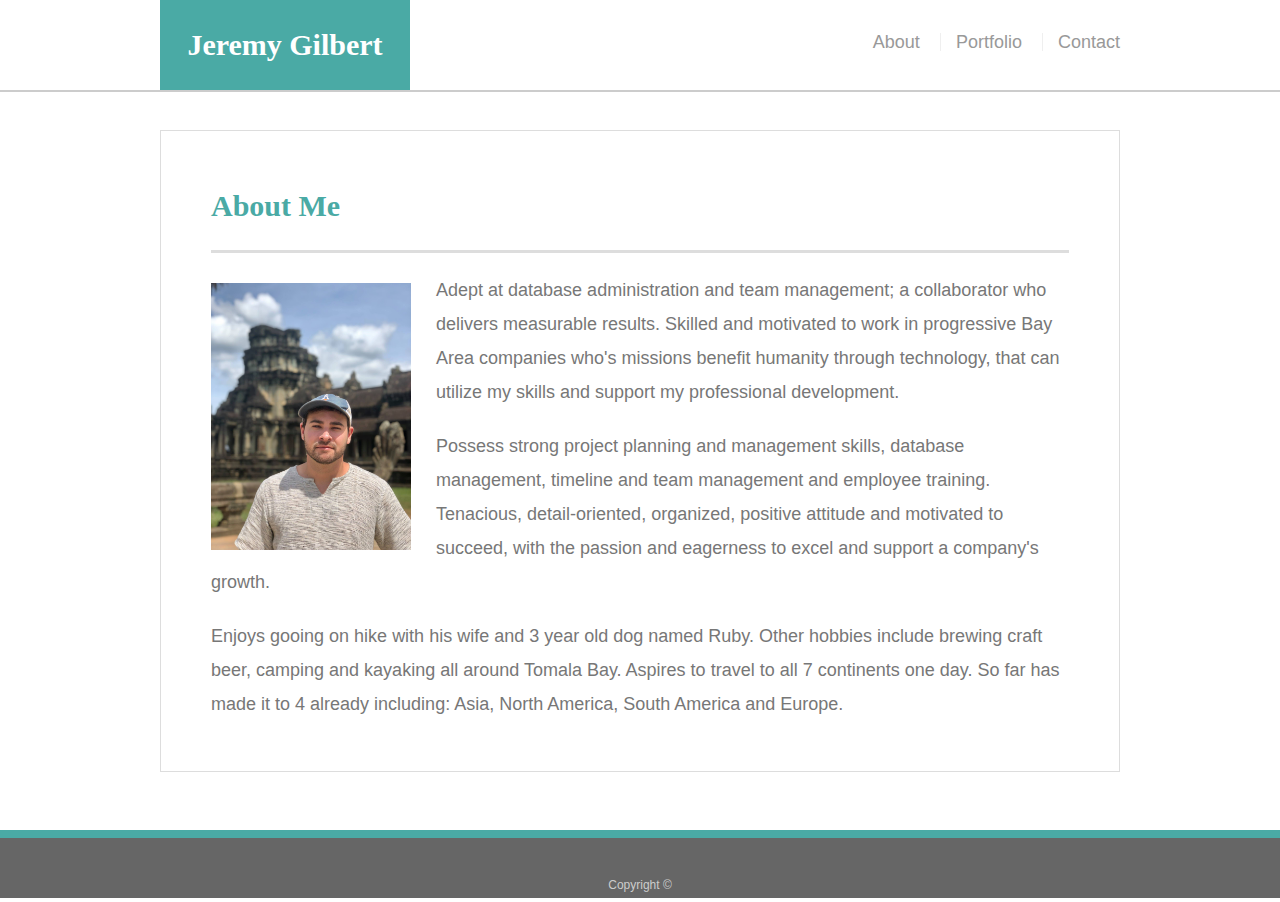
<file: index.html>
<!doctype html>
<html lang="en-us">

<head>
  <meta charset="UTF-8">
  <title>About | Jeremy Gilbert</title>
  <meta name="viewport" content="initial-scale=1">
  <link rel="stylesheet" type="text/css" href="/assets/css/reset.css">
  <link rel="stylesheet" type="text/css" href="assets/css/style.css">
</head>

<body>
<!-- add wrapper -->
  <div class="wrapper">
<!-- add header with links -->
  <header id="masthead">
    <div class="container">
      <a href="index.html" id="logo">Jeremy Gilbert</a>
      <nav>
        <a href="index.html">About</a>
        <a href="portfolio.html">Portfolio</a>
        <a href="contact.html">Contact</a>
      </nav>
    </div>
  </header>
<!-- add body container -->
  <div id="main-container" class="container">
    <section class="main-section">
      <h1>About Me</h1>
      <!-- embed picture -->
      <img src="assets/images/53249240_10157181102988656_8640501153236254720_o.jpg" class="auth-image" alt="Your Name">
      <!-- paragrapgh 1 -->
      <p>Adept at database administration and team management; a collaborator who delivers measurable results. 
        Skilled and motivated to work in progressive Bay Area companies who's missions benefit humanity through technology, 
        that can utilize my skills and support my professional development.</p>
      <!-- paragrapgh 2 -->
      <p>Possess strong project planning and management skills, database management, timeline and team management and employee training.
        Tenacious, detail-oriented, organized, positive attitude and motivated to succeed, with the passion and eagerness to excel and support a company's growth.</p>
      <!-- paragrapgh 3 -->
      <p>Enjoys gooing on hike with his wife and 3 year old dog named Ruby. Other hobbies include brewing craft beer, camping and kayaking all
        around Tomala Bay. Aspires to travel to all 7 continents one day. So far has made it to 4 already including: Asia, North America, South America and Europe.</p>
    </section>
  </div>
<!-- begin footer -->
  <footer>
    <div class="container">
      Copyright &copy; 
    </div>
  </footer>
  <!-- end footer -->
</div>
</body>

</html>
</file>
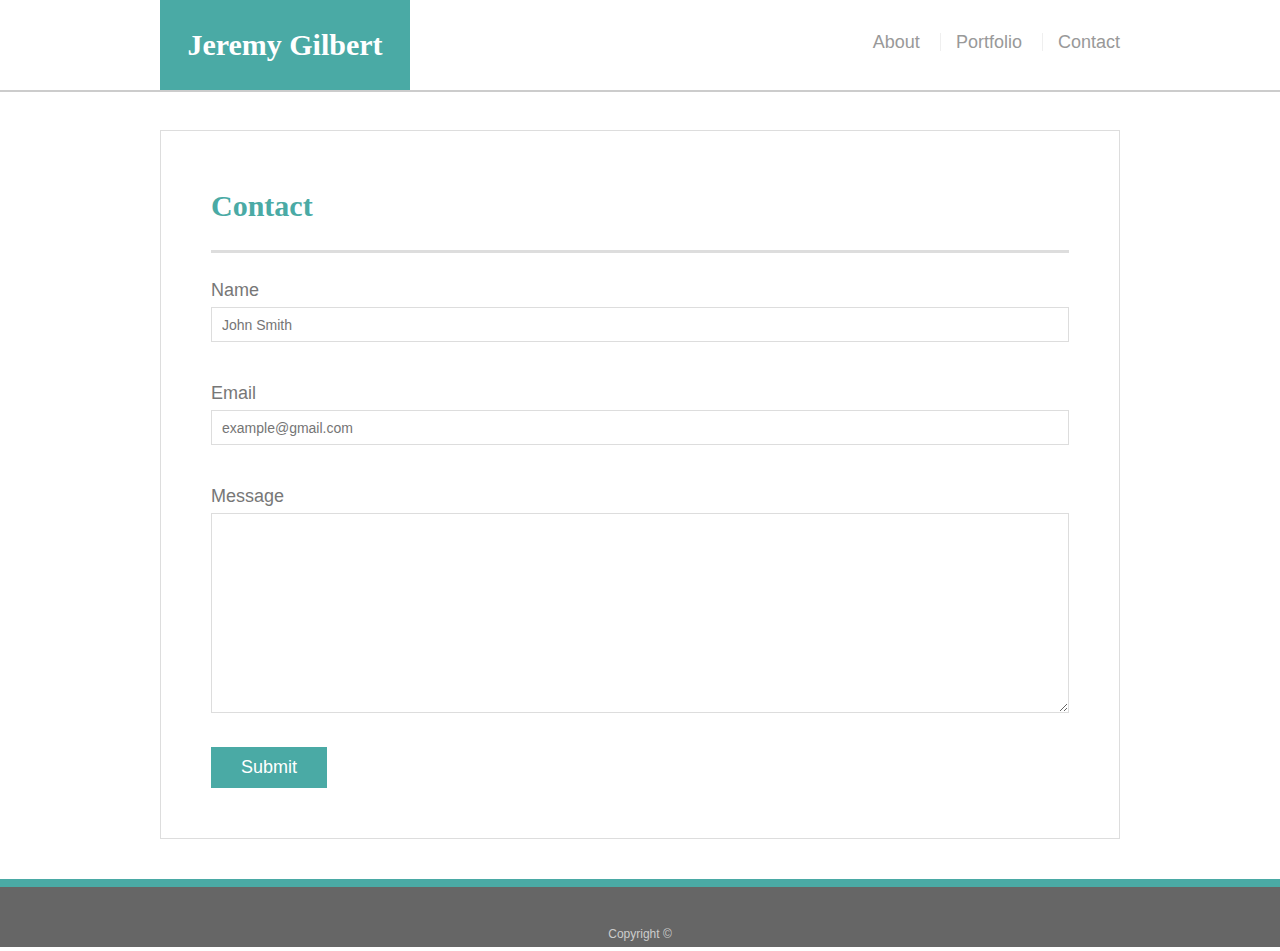
<file: contact.html>
<!doctype html>
<html lang="en-us">

<head>
  <meta charset="UTF-8">
  <meta name="viewport" content="initial-scale=1">
  <title>Contact | Jeremy Gilbert</title>
  <link rel="stylesheet" type="text/css" href="/assets/css/reset.css">
  <link rel="stylesheet" type="text/css" href="assets/css/style.css">
</head>

<body>
  <!-- add wrapper -->
    <div class="wrapper">
      <!-- add header with links -->
  <header id="masthead">
    <div class="container">
      <a href="index.html" id="logo">Jeremy Gilbert</a>
      <nav>
        <a href="index.html">About</a>
        <a href="portfolio.html">Portfolio</a>
        <a href="contact.html">Contact</a>
      </nav>
    </div>
  </header>
  <!-- add body container -->
  <div id="main-container" class="container">
    <section class="main-section">
      <h1>Contact</h1>
      <!-- add form -->
      <form id="contact-form">
          <!-- add text input -->
            <label for="name">Name</label>
            <input type="text" id="name" name="name" placeholder="John Smith" required="required">
            <br>
          <!-- add email input -->
            <label for="email">Email</label>
            <input type="email" id="email" name="email" placeholder="example@gmail.com" required="required">
            <br>
          <!-- add message input -->
            <label for="message">Message</label>
            <textarea id="message" name="message" required="required"></textarea>
            <br>
        <!-- add submit button -->
        <input type="submit">
      </form>
      <!-- end form -->
    </section>
  </div>
<!-- begin footer -->
  <footer>
    <div class="container">
      Copyright &copy; 
    </div>
  </footer>
  <!-- end footer -->
</body>

</html>
</file>
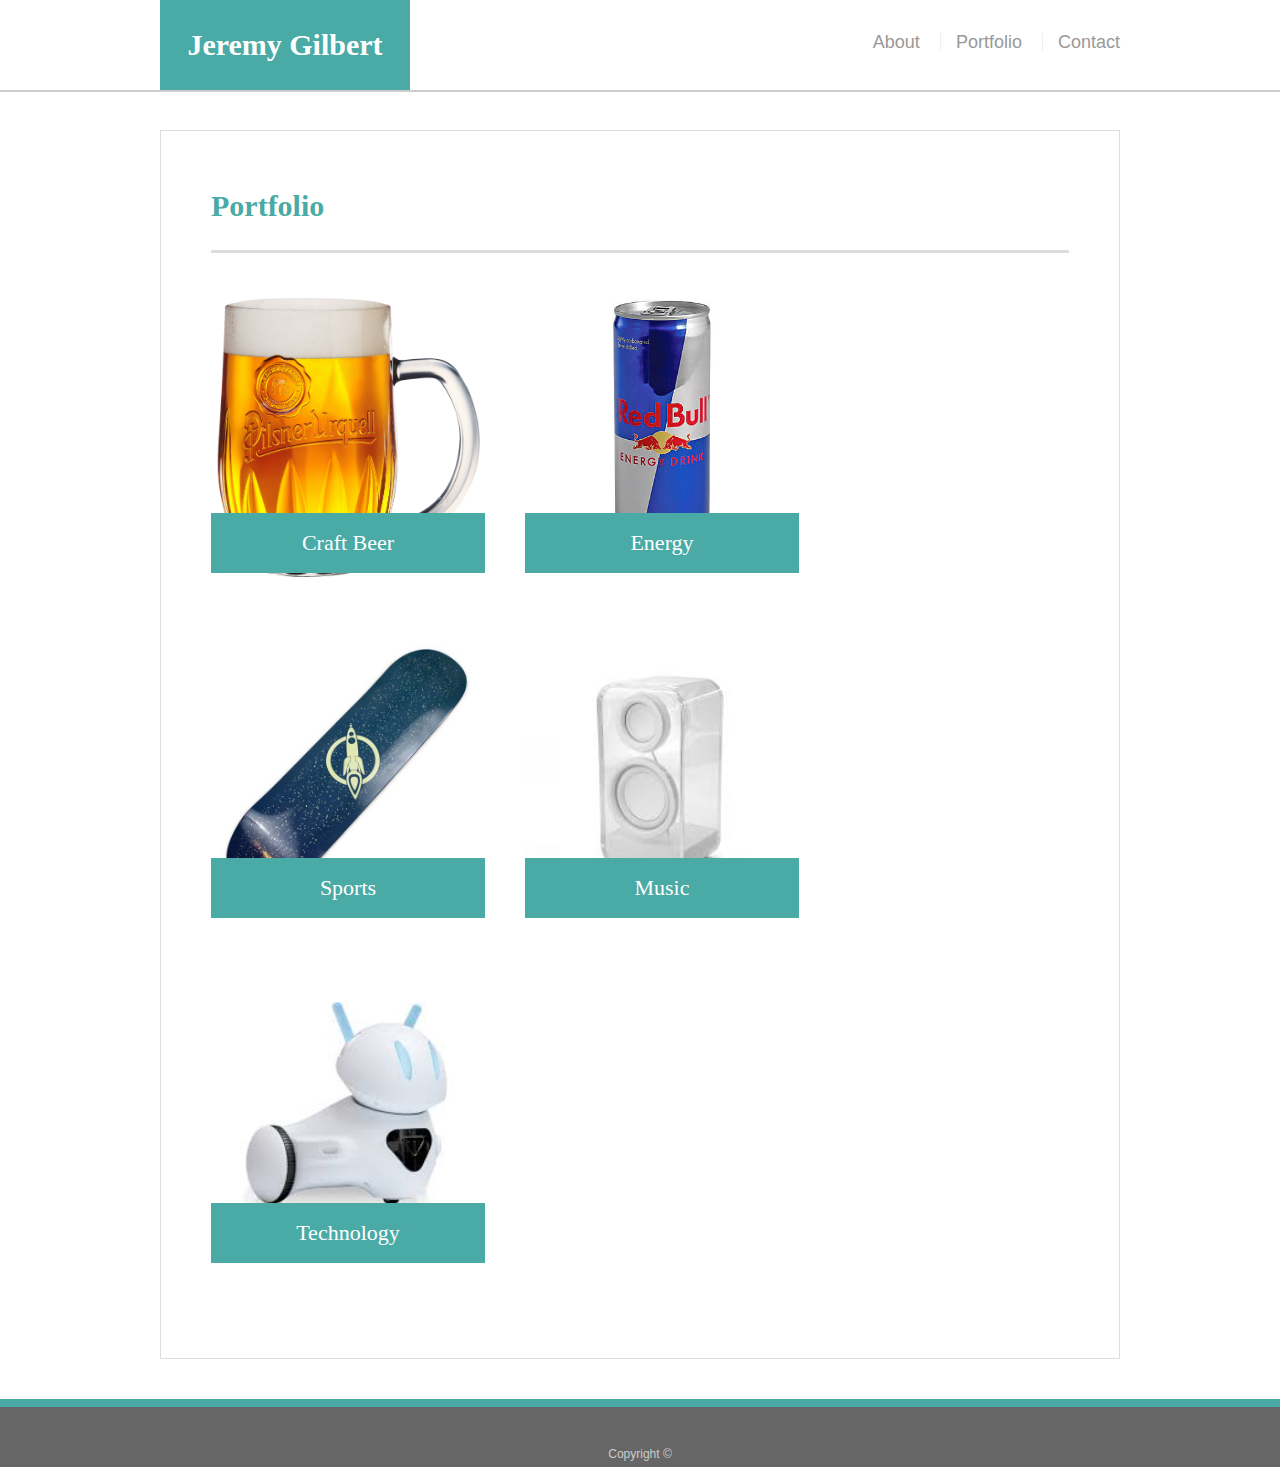
<file: portfolio.html>
<!doctype html>
<html lang="en-us">

<head>
  <meta charset="UTF-8">
  <meta name="viewport" content="initial-scale=1">
  <title>Portfolio | Jeremy Gilbert</title>
  <link rel="stylesheet" type="text/css" href="/assets/css/reset.css">
  <link rel="stylesheet" type="text/css" href="assets/css/style.css">
</head>

<body>
  <!-- add wrapper -->
    <div class="wrapper">
      <!-- add header with links -->
  <header id="masthead">
    <div class="container">
      <a href="index.html" id="logo">Jeremy Gilbert</a>
      <nav>
        <a href="index.html">About</a>
        <a href="portfolio.html">Portfolio</a>
        <a href="contact.html">Contact</a>
      </nav>
    </div>
  </header>
<!-- add body container -->
  <div id="main-container" class="container">
    <section class="main-section">
      <h1>Portfolio</h1>
    <!-- add beer photo -->
      <div class="work">
        <img src="assets/images/Beer.jpg" alt="Beer">
<!-- add red bull photo -->
        <h3>Craft Beer</h3>
      </div>
      <div class="work">
        <img src="assets/images/Red_Bull.jpg" alt="Red Bull">
<!-- add energy photo -->
        <h3>Energy</h3>
      </div>
      <div class="work">
        <img src="assets/images/SK8_BRD.jpg" alt="Skateboard">
        <!-- add sports photo -->
        <h3>Sports</h3>
      </div>
      <div class="work">
        <img src="assets/images/Speaker.jpeg" alt="Speaker">
        <!-- add music photo -->
        <h3>Music</h3>
      </div>
      <!-- add robot photo -->
      <div class="work">
        <img src="assets/images/Robot.jpeg" alt="Robot">

        <h3>Technology</h3>
      </div>

    </section>

  </div>
<!-- begin footer -->
  <footer>
    <div class="container">
      Copyright &copy;
    </div>
  </footer>
  <!-- end footer -->
</body>

</html>
</file>
<file: assets/css/style.css>
body {
  font-family: Arial, "Helvetica Neue", Helvetica, sans-serif;
  font-size: 18px;
  line-height: 34px;
  color: #777777;
  background-image: url("https://png.pngtree.com/thumb_back/fw800/back_pic/04/20/91/22582ec506608ed.jpg");

}

* {
  box-sizing: border-box;
}

/* general */

.container {
  width: 100%;
  max-width: 960px;
  margin: 0 auto;
  clear: both;
}

h1,
h2,
h3,
p {
  margin-bottom: 20px;
}

p:last-child {
  margin-bottom: 0;
}

h1,
h2,
h3 {
  font-family: Georgia, Times, "Times New Roman", serif;
  font-weight: 700;
  color: #4aaaa5;
}

h1 {
  padding-bottom: 20px;
  font-size: 30px;
  line-height: 49px;
  border-bottom: 3px solid #dddddd;
}

h2,
h3 {
  font-size: 22px;
}

/* header */

#masthead {
  position: fixed;
  z-index: 99;
  width: 100%;
  margin: 0 0 30px;
  overflow: auto;
  color: #ffffff;
  background: #ffffff;
  border-bottom: 2px solid #cccccc;
}

#logo {
  float: left;
  width: 250px;
  height: 90px;
  font-family: Georgia, Times, "Times New Roman", serif;
  font-size: 30px;
  font-weight: 700;
  line-height: 90px;
  color: #ffffff;
  text-align: center;
  text-decoration: none;
  background: #4aaaa5;
}

nav {
  float: right;
  margin-top: 25px;
}

nav a {
  display: inline-block;
  padding-left: 15px;
  margin-left: 15px;
  line-height: 18px;
  color: #999;
  text-decoration: none;
  border-left: 1px solid #efefef;
}

nav a:first-child {
  border-left: 0 none;
}

/* footer */

footer {
  padding: 30px 0;
  clear: both;
  font-size: 12px;
  color: #ffffff;
  color: #cccccc;
  text-align: center;
  background: #666666;
  border-top: 8px solid #4aaaa5;
  height: 50px;
}

h3, h2 {
  padding-bottom: 20px;
  margin-bottom: 15px;
  line-height: 22px;
  border-bottom: 2px solid #eeeeee;
}

/* main */

#main-container {
  padding-top: 130px;
  min-height: calc(100vh - 70px);
}

.main-section {
  float: left;
  width: 100%;
  max-width: 960px;
  padding: 50px;
  margin: 0 0 40px;
  background: #ffffff;
  border: 1px solid #dddddd;
}

/* portfolio page */

.work {
  position: relative;
  float: left;
  width: 274px;
  height: 300px;
  margin: 20px 0 25px;
  overflow: auto;
}

.work:nth-child(even) {
  margin-right: 40px;
}

.work img {
  width: 100%;
  border: 0 none;
}

.work h3 {
  position: absolute;
  bottom: 20px;
  width: 100%;
  padding: 15px;
  margin-bottom: 0;
  font-weight: 300;
  line-height: 30px;
  color: #ffffff;
  text-align: center;
  background: #4aaaa5;
  border-bottom: 0;
}

.auth-image {
  float: left;
  width: 200px;
  height: auto;
  margin-top: 10px;
  margin-right: 25px;
}

/* contact page */

#contact-form ul {
  margin-bottom: 20px;
  list-style: none;
}

#contact-form li {
  margin-bottom: 10px;
}

label,
input[type=text],
input[type=email],
textarea {
  display: block;
  width: 100%;
}

input[type=text],
input[type=email],
textarea {
  height: 35px;
  padding: 0 10px;
  font-size: 14px;
  border: 1px solid #dddddd;
}

textarea {
  height: 200px;
}

input[type=submit] {
  padding: 10px 30px;
  font-size: 18px;
  color: #ffffff;
  cursor: pointer;
  background: #4aaaa5;
  border: 0 none;
}

/* media queries */

@media screen and (max-width: 960px) {
  #main-container {
    padding-top: 130px;
    padding-right: 25%;
    margin-left: 50px;
    
    min-height: calc(100vh - 70px);
  }

  #main-section {
    float: left;
    width: 100%;
    max-width: 960px;
    margin-left: 50px;
    padding: 30px;
    background-color: #ffffff;
    border: 1px solid #dddddd;
  }

   #logo {
    margin-left: 50px;
   }

   nav a {
    display: inline-block;
    padding-left: 15px;
    margin-left: 15px;
    line-height: 18px;
    color: #999;
    text-decoration: none;
    border-left: 1px solid #efefef;
    position: relative;
    left: -50px;
  }
 }

 @media screen and (max-width: 768px) {
  #main-container {
    padding-top: 130px;
    padding-right: 25%;
    min-height: calc(100vh - 70px);
  }

  #main-section {
    float: left;
    width: 100%;
    max-width: 768px;
    padding: 30px;
    margin: 0 0 0 40px;
    background-color: #ffffff;
    border: 1px solid #dddddd;
  }

  nav a {
    display: inline-block;
    padding-left: 15px;
    margin-left: 15px;
    line-height: 18px;
    color: #999;
    text-decoration: none;
    border-left: 1px solid #efefef;
    position: relative;
    left: -25px;
  }
}

 @media screen and (max-width: 640px) {
  #main-container {
    padding-top: 130px;
    padding-right: 15%;
    min-height: calc(100vh - 70px);
  }

  #logo {
    width: 100%;
    position: relative;
    left: -50px;
    text-align: center;
  }

  nav a {
    display: inline-block;
    padding-left: 15px;
    padding-right: 10px;
    margin-left: 15px;
    line-height: 18px;
    color: #999;
    text-decoration: none;
    border-left: 1px solid #efefef;
    justify-content: center;
 
  }

  #main-section {
    float: left;
    width: 100%;
    max-width: 640px;
    padding: 30px;
    margin: 0 0 0 30px;
    background-color: #ffffff;
    border: 1px solid #dddddd;
  }

  .auth-image {
    width: 100%;
  }

  .work img{
    width: 100%;
    padding-left: 75px;
  }
 
  nav a {
    display: inline-block;
    padding-left: 15px;
    padding-right: 10px;
    margin-left: 15px;
    line-height: 18px;
    color: #999;
    text-decoration: none;
    border-left: 1px solid #efefef;
    margin-left: 70px;
    text-align: center;
 }

.main-section {
  margin-top: 25%;
  
  }
}
</file>
